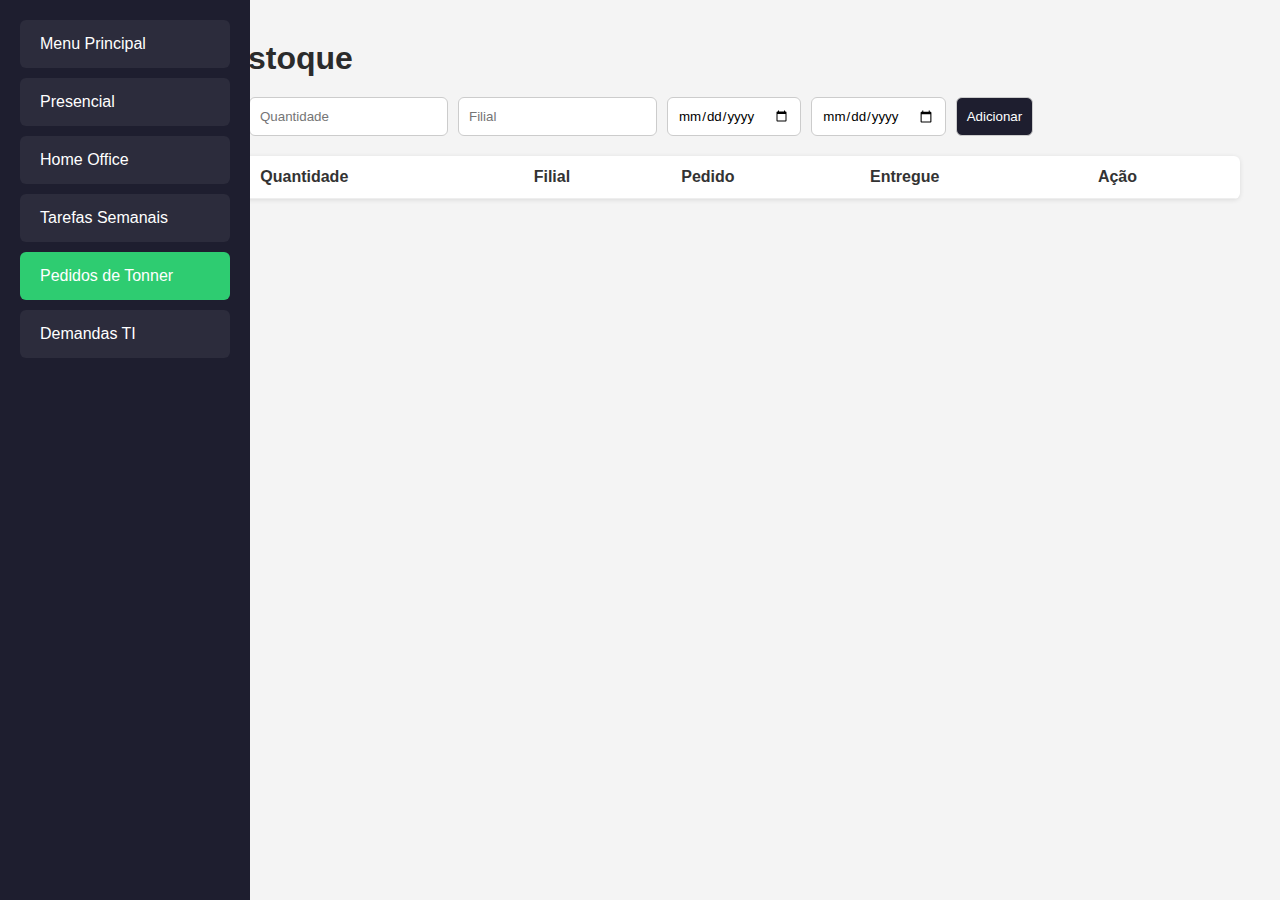
<file: controle.html>
<!DOCTYPE html>
<html lang="pt-BR">
<head>
  <meta charset="UTF-8">
  <meta name="viewport" content="width=device-width, initial-scale=1.0">
  <title>Controle de Estoque</title>
  <link rel="stylesheet" href="css.css">
</head>
<body class="controle">
  <div class="sidebar">
    <ul>
      <li><a href="index.html">Menu Principal</a></li>
      <li><a href="presencial.html">Presencial</a></li>
      <li><a href="home.html">Home Office</a></li>
      <li><a href="tarefas.html">Tarefas Semanais</a></li>
      <li><a href="controle.html" class="active">Pedidos de Tonner</a></li>
      <li><a href="demandas.html">Demandas TI</a></li>
    </ul>
  </div>

  <div class="content">
    <h1>Controle de Estoque</h1>
    <div class="form">
      <input type="text" id="produto" placeholder="Produto">
      <input type="number" id="quantidade" placeholder="Quantidade">
      <input type="text" id="filial" placeholder="Filial">
      <input type="date" id="dataEntrada">
      <input type="date" id="dataSaida">
      <button id="btnAdicionar">Adicionar</button>
    </div>

    <table>
      <thead>
        <tr>
          <th>Produto</th>
          <th>Quantidade</th>
          <th>Filial</th>
          <th>Pedido</th>
          <th>Entregue</th>
          <th>Ação</th>
        </tr>
      </thead>
      <tbody id="lista-produtos"></tbody>
    </table>
  </div>

  <div id="loading-screen">
    <div class="loader"></div>
    <p>Adicionando produto...</p>
  </div>

  <script src="js.js"></script>
</body>
</html>
</file>
<file: css.css>
/* Reset */
* {
  margin: 0;
  padding: 0;
  box-sizing: border-box;
  font-family: 'Segoe UI', sans-serif;
}

body {
  display: flex;
  background: #f5f5f5;
  min-height: 100vh;
  color: #333;
}

/* Sidebar */
.sidebar {
  width: 240px;
  background: #1e1e2f; /* cor atualizada */
  padding: 20px;
  min-height: 100vh;
}

.sidebar ul {
  list-style: none;
}

.sidebar li {
  margin-bottom: 10px;
}

.sidebar a {
  color: #fff;
  text-decoration: none;
  background: #2c2c3c;
  padding: 10px;
  display: block;
  border-radius: 6px;
  transition: background 0.3s;
}

.sidebar a.active,
.sidebar a:hover {
  background: #2ecc71; /* verde agradável */
}

/* Conteúdo principal */
.content {
  flex: 1;
  padding: 40px;
}

h1 {
  margin-bottom: 20px;
  color: #2b2b2b;
}

/* Formulários */
.form {
  display: flex;
  flex-wrap: wrap;
  gap: 10px;
  margin-bottom: 20px;
}

.form input,
.form button {
  padding: 10px;
  border: 1px solid #ccc;
  border-radius: 6px;
}

button {
  background: #1e1e2f;
  color: white;
  border: none;
  cursor: pointer;
  padding: 10px;
  border-radius: 6px;
  transition: background 0.3s;
}

button:hover {
  background: #2ecc71;
}

/* Tabela */
table {
  width: 100%;
  border-collapse: collapse;
  background: white;
  border-radius: 6px;
  overflow: hidden;
  box-shadow: 0 1px 5px rgba(0, 0, 0, 0.1);
}

th,
td {
  padding: 12px;
  border-bottom: 1px solid #eee;
  text-align: left;
}

/* Loader */
#loading-screen {
  display: none;
  position: fixed;
  top: 0; left: 0;
  width: 100%; height: 100%;
  background: rgba(255, 255, 255, 0.8);
  align-items: center;
  justify-content: center;
  flex-direction: column;
  z-index: 999;
}

.loader {
  border: 4px solid #eee;
  border-top: 4px solid #2ecc71;
  border-radius: 50%;
  width: 40px;
  height: 40px;
  animation: spin 1s linear infinite;
  margin-bottom: 10px;
}

@keyframes spin {
  0% { transform: rotate(0); }
  100% { transform: rotate(360deg); }
}

.content p {
  font-size: 16px;
  color: #444;
  margin-top: 10px;
}

/* Responsividade */
@media (max-width: 768px) {
  body {
    flex-direction: column;
  }

  .sidebar {
    width: 100%;
    display: flex;
    flex-direction: row;
    overflow-x: auto;
  }

  .sidebar li {
    margin-right: 10px;
  }

  .content {
    padding: 20px;
  }
}
/* Atualizar */

body {
  margin: 0;
  font-family: 'Segoe UI', sans-serif;
  background-color: #f4f4f4;
}

.sidebar {
  position: fixed;
  top: 0;
  left: 0;
  width: 250px;
  height: 100%;
  background-color: #1e1e2f;
  color: #fff;
  padding-top: 20px;
  display: flex;
  flex-direction: column;
}

.sidebar h2 {
  text-align: center;
  margin-bottom: 30px;
  font-size: 1.5em;
}

.sidebar a {
  padding: 15px 20px;
  color: #fff;
  text-decoration: none;
  font-size: 16px;
  transition: background 0.3s;
}

.sidebar a:hover {
  background-color: #333354;
}

.main {
  margin-left: 250px;
  padding: 20px;
}

@media (max-width: 768px) {
  .sidebar {
    width: 100%;
    height: auto;
    position: relative;
  }

  .main {
    margin-left: 0;
    padding: 15px;
  }
}
</file>
